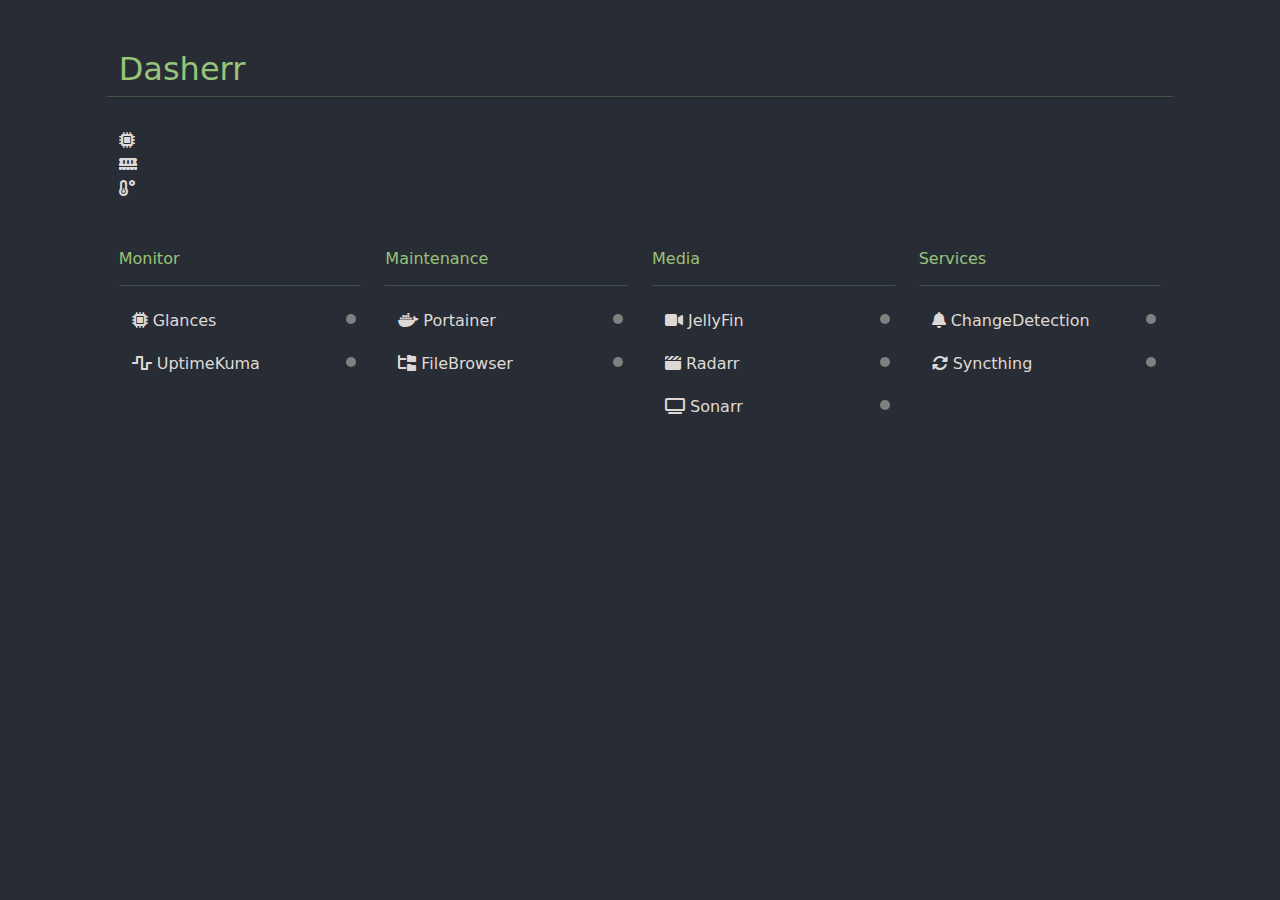
<file: index.html>
<!doctype html>
<html lang="en">
  <head>
    <meta charset="utf-8">
    <meta name="viewport" content="width=device-width, initial-scale=1">
    <title>Dashboard</title>
    <link href="include/bootstrap.min.css" rel="stylesheet">
    <script src="include/bootstrap.bundle.min.js"></script>
	<script src="include/jquery.min.js"></script>
	<link rel="stylesheet" href="https://cdnjs.cloudflare.com/ajax/libs/font-awesome/6.2.0/css/all.min.css">
    
	<link href="include/custom.css" rel="stylesheet">
	<script src="include/worker.js"></script>
	<link rel="icon" href="res/favicon.svg" sizes="32x32" type="image/png">
  </head>
  <body>
	<!-- Window Contents -->
	<div class="container col-lg-12 col-xl-10" style="display:none">
		
		<!-- Dashboard Contents -->
		<div id="tilesWidgets" class="row">
			<h2 id="pageTitle"></h2>
			<hr>
		</div>
		
		
		<!-- Widgets here -->
		<div id="tilesWidgets" class="row">
			<div class="col-sm-6 col-md-4 col-lg-3 col-xl-2 gy-3 overflow-hidden mb-5">
				<div class="widget text-start">
					<div class="row">
						<span class="col"><i class="fa fa-microchip"></i></span>
						<span class="col" id="cpuPrct"></span>
					</div>
					<div class="row">
						<span class="col"><i class="fa fa-memory"></i></span>
						<span class="col" id="memPrct"></span>
					</div>
					<div class="row">
						<span class="col"><i class="fa fa-temperature-low"></i></span>
						<span class="col" id="cpuTemp"></span>
					</div>
				</div>
			</div>
		</div>
	
		
		<!-- Section/Tiles get added here -->
		<div id="tilesServices" class="row row-cols-sm-1 row-cols-md-2 row-cols-lg-4 gy-5 overflow-hidden">
		</div>
			
		<!-- End Dashboard Contents -->
	</div>


	<!-- End Window Contents -->
  </body>
</html>
</file>
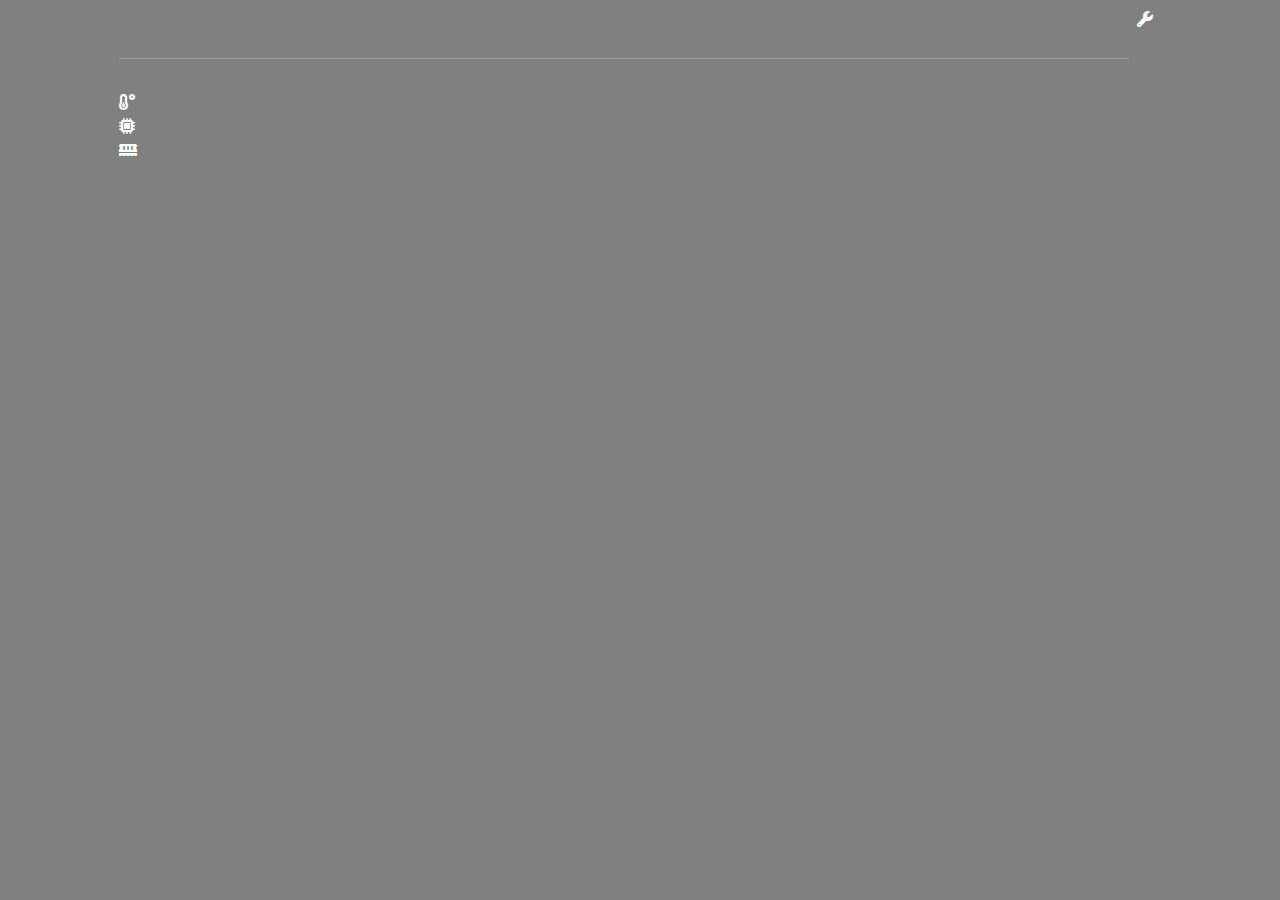
<file: www/index.html>
<!doctype html>
<html lang="en">
  <head>
	<meta charset="utf-8">
	<meta name="viewport" content="width=device-width, initial-scale=1">
	<meta http-equiv='cache-control' content='no-cache'>
	<meta http-equiv='expires' content='0'>
	<meta http-equiv='pragma' content='no-cache'>
	
	<title>Dashboard</title>
	
	<link href="include/bootstrap.min.css" rel="stylesheet">
	<link rel="stylesheet" href="https://cdnjs.cloudflare.com/ajax/libs/font-awesome/6.2.0/css/all.min.css">
	<link rel="icon" href="res/favicon.svg" sizes="32x32" type="image/png">
	<link href="include/custom.css" rel="stylesheet">
	
	<script src="include/bootstrap.bundle.min.js"></script>
	<script src="include/jquery.min.js"></script>
	<script src="include/worker.js"></script>
  </head>
  <body>
	<!-- Window Contents -->
	<div class="container col-lg-12 col-xl-10" style="display:none">

	<a href="editor.html" class="iconButton float-end"><i class="fa-solid fa-wrench"></i></a>
		
		<!-- Dashboard Contents -->
		<div class="row">
			<h2 id="pageTitle"></h2>
			<hr>
		</div>
		
		
		<!-- Widgets here -->
		<div id="tilesWidgets" class="row">
			<div class="row-cols-3 row-cols-sm-4 row-cols-md-6 row-cols-lg-10 row-cols-xl-12 gy-3 mb-5">
				<div class="widget text-end">
					<div class="row">
						<span class="col-2"><i class="fa fa-temperature-low"></i></span>
						<span class="col-7" id="cpuTemp"></span>
					</div>
					<div class="row">
						<span class="col-2"><i class="fa fa-microchip"></i></span>
						<span class="col-7" id="cpuPrct"></span>
					</div>
					<div class="row">
						<span class="col-2"><i class="fa fa-memory"></i></span>
						<span class="col-7" id="memPrct"></span>
					</div>
				</div>
			</div>
		</div>
	
		
		<!-- Section/Tiles get added here -->
		<div id="tilesServices" class="row row-cols-1 row-cols-sm-1 row-cols-md-2 row-cols-lg-3 row-cols-xl-4 gy-5">
		</div>
			
		<!-- End Dashboard Contents -->
	</div>


	<!-- End Window Contents -->
  </body>
</html>
</file>
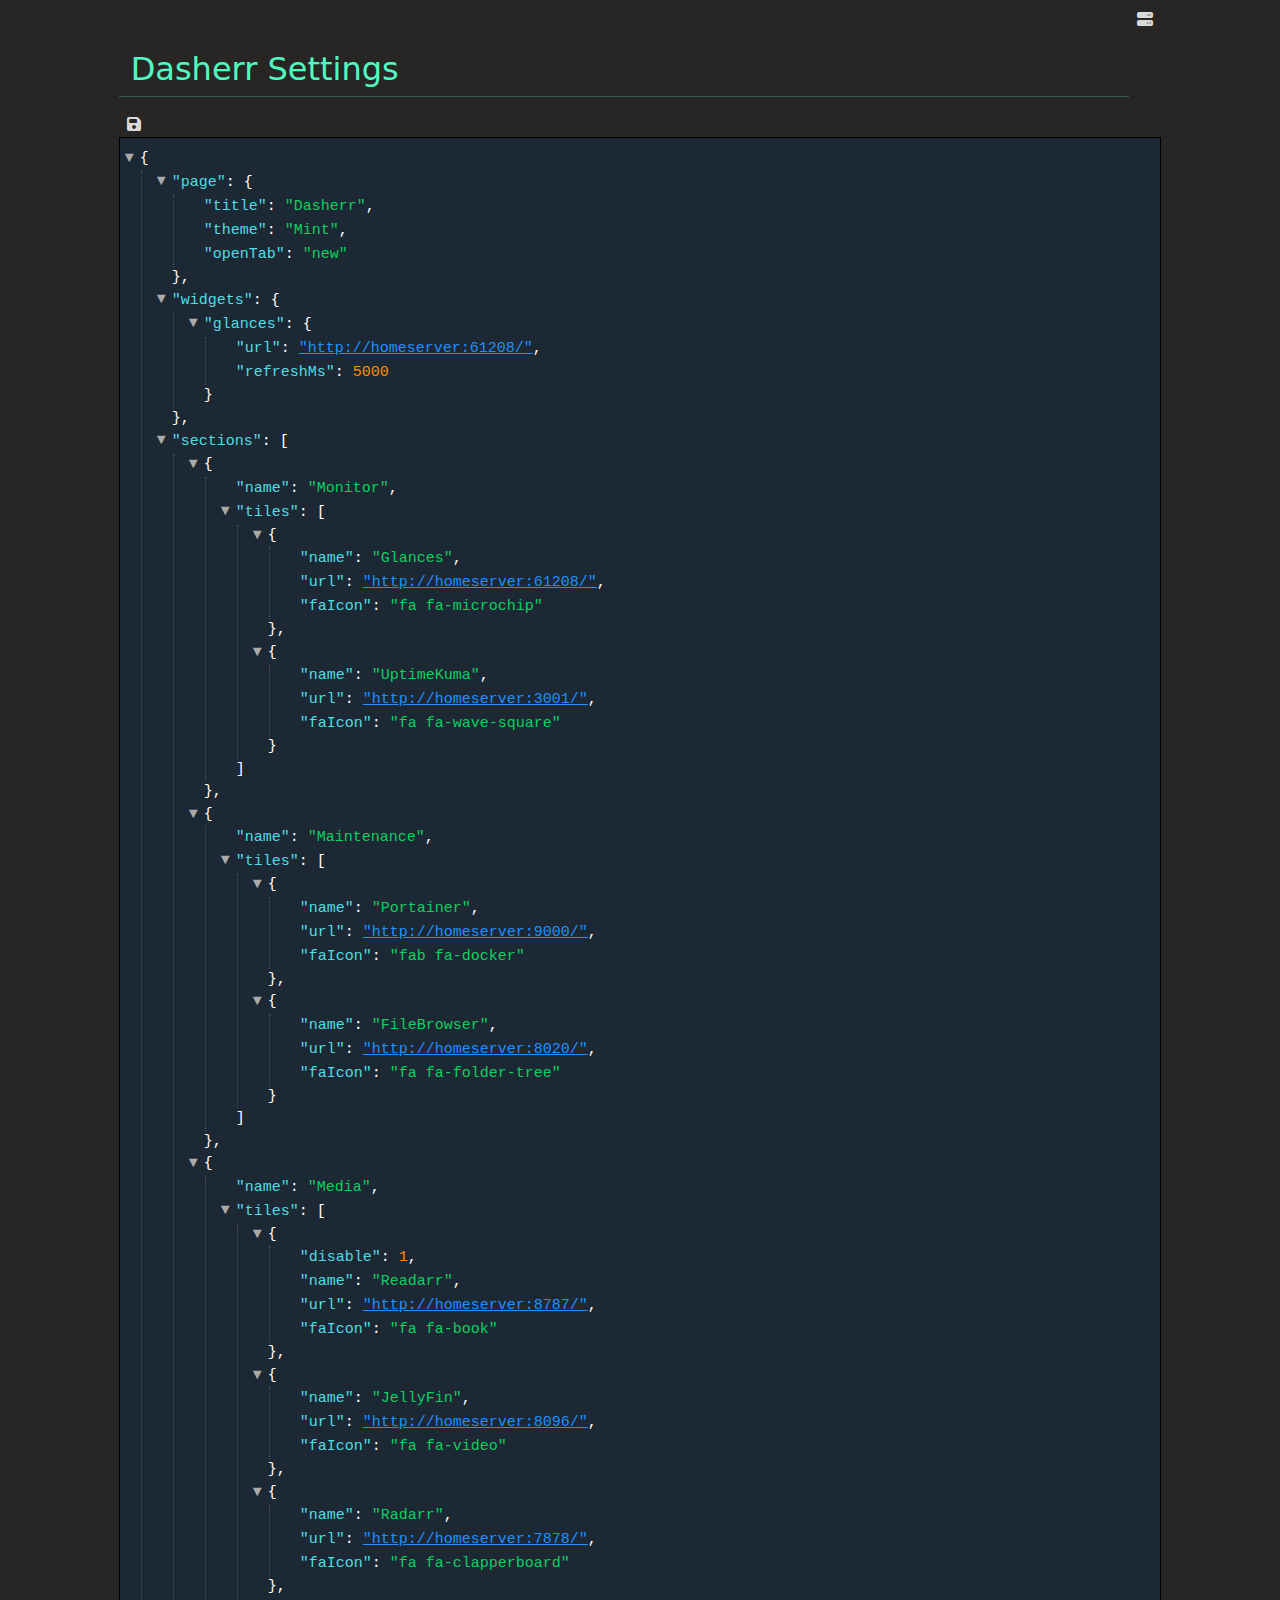
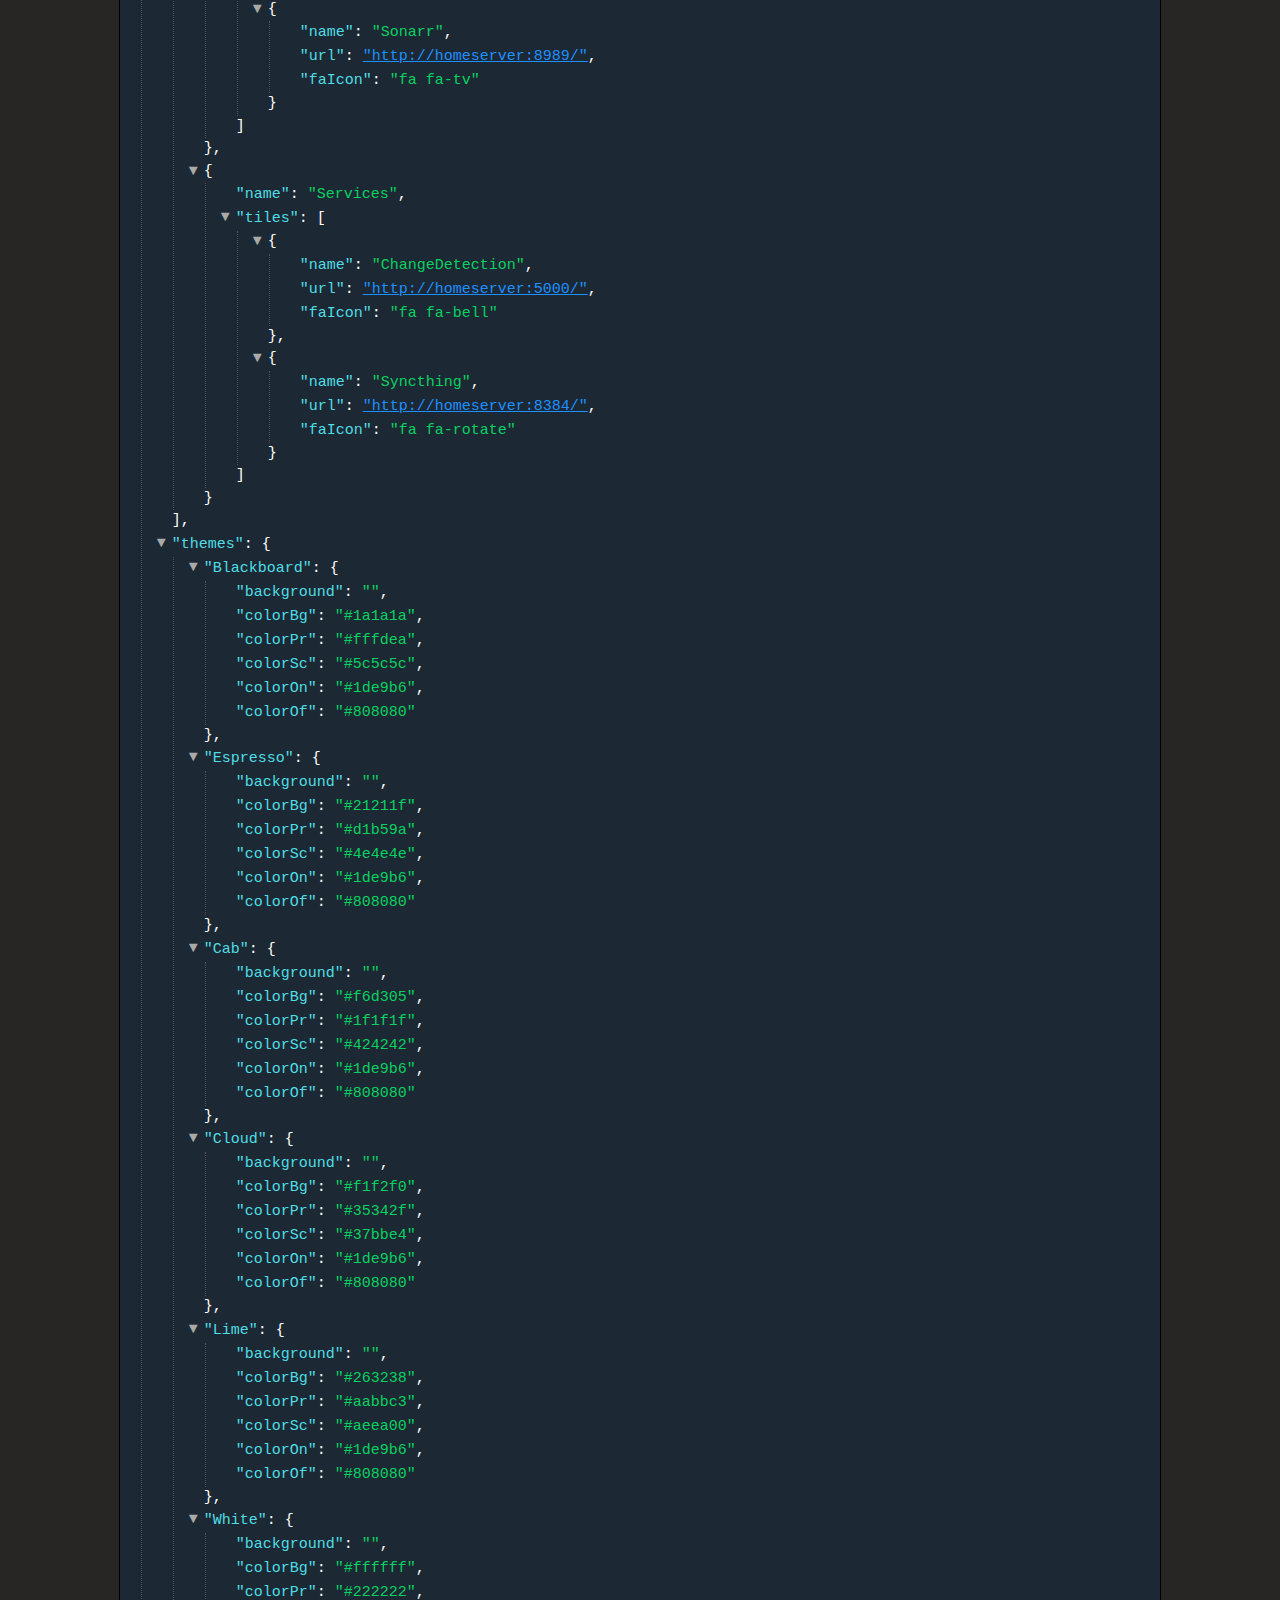
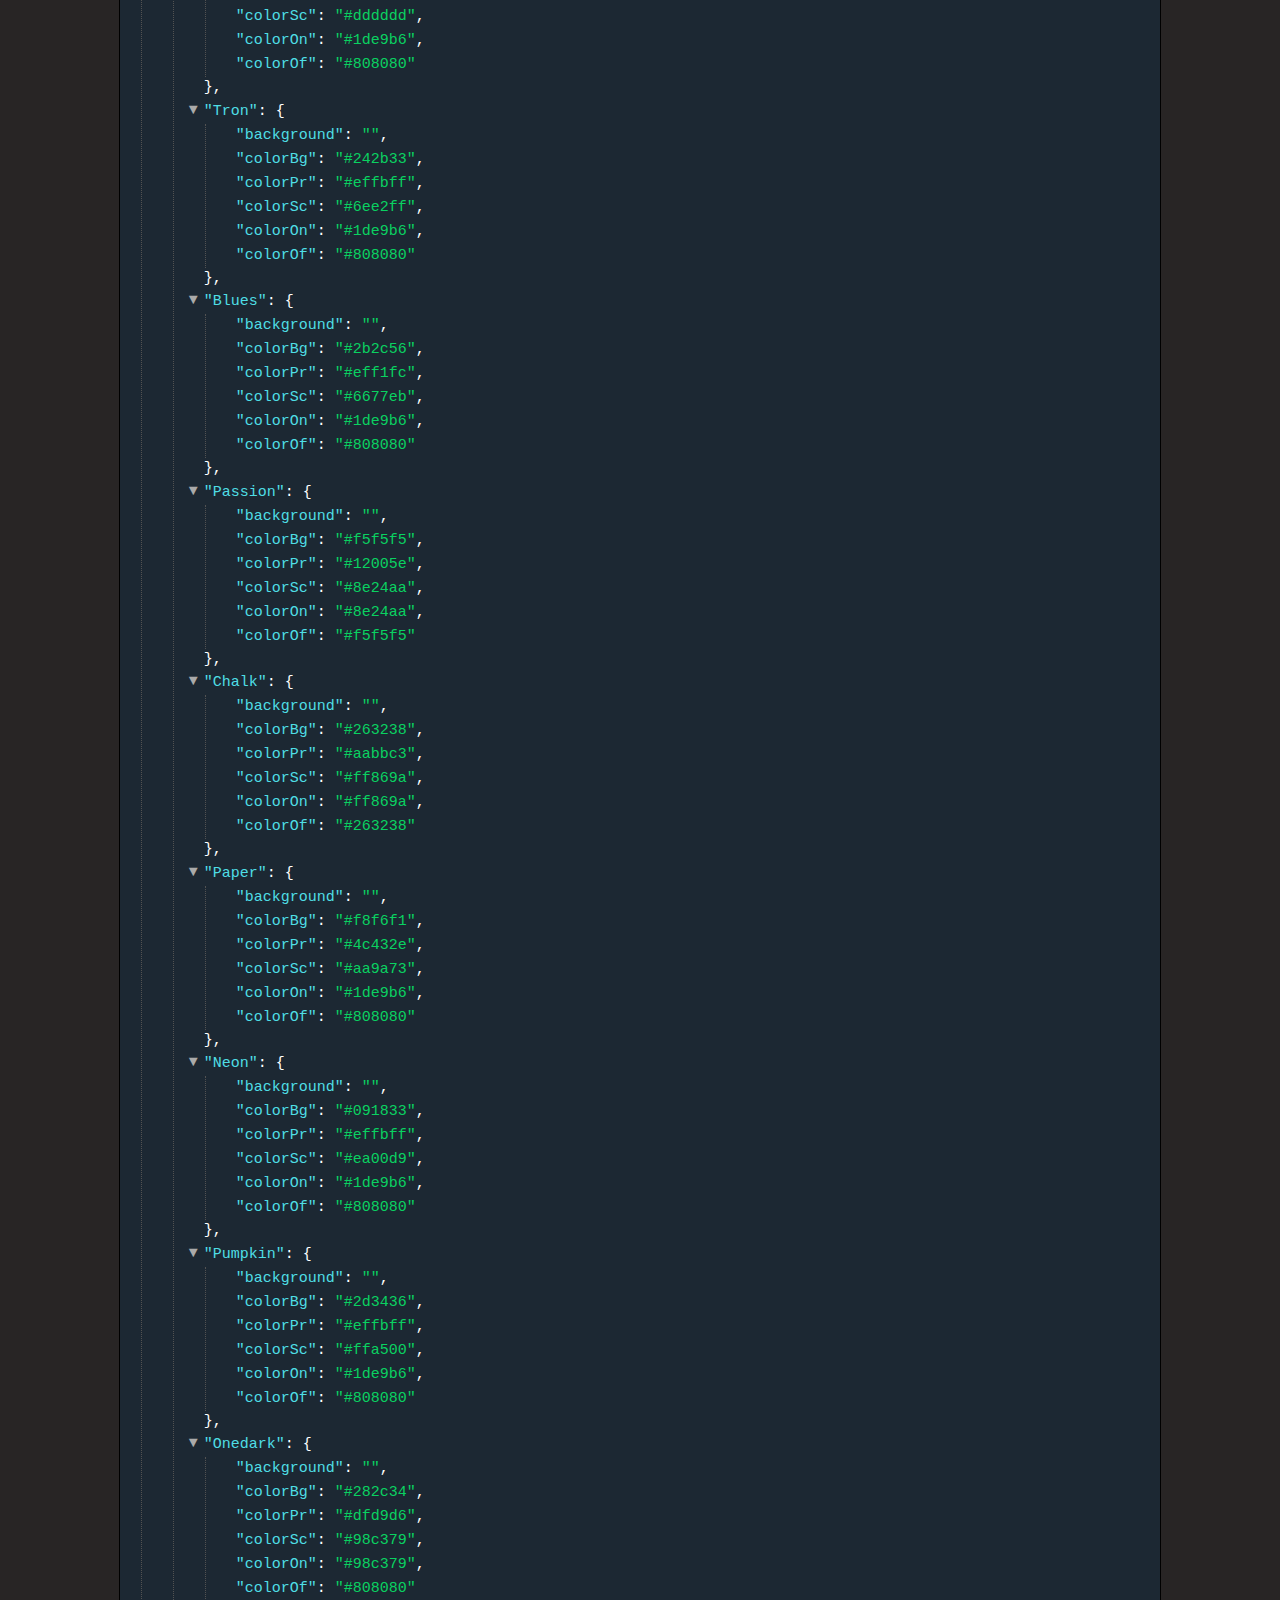
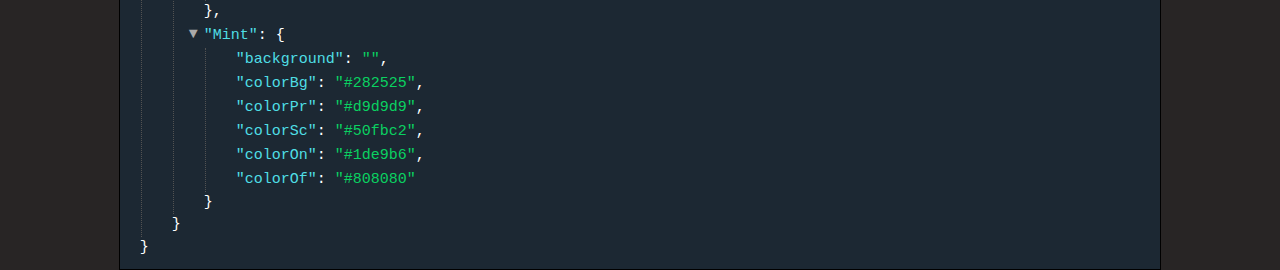
<file: www/editor.html>
<!doctype html>
<html lang="en">
  <head>
    <meta charset="utf-8">
    <meta name="viewport" content="width=device-width, initial-scale=1">
	<meta http-equiv='cache-control' content='no-cache'>
	<meta http-equiv='expires' content='0'>
	<meta http-equiv='pragma' content='no-cache'>
	
	<title>Dasherr Settings</title>
    
	<link href="include/bootstrap.min.css" rel="stylesheet">
	<link href="include/custom.css" rel="stylesheet">
	<link rel="icon" href="res/favicon.svg" sizes="32x32" type="image/png">

    <script src="include/bootstrap.bundle.min.js"></script>
	<script src="include/jquery.min.js"></script>
	<link rel="stylesheet" href="https://cdnjs.cloudflare.com/ajax/libs/font-awesome/6.2.0/css/all.min.css">
    
	<script type="text/javascript" src="./include/jquery.json-editor.min.js"></script>


	<style type="text/css">
		#json-input {
			display: block;
			width: 100%;
			height: 200px;
		}
		#json-display {
			border: 1px solid #000;
			margin: 0;
			padding: 10px 20px;
		}
	</style>
  </head>
  <body>
	<!-- Window Contents -->
	<div class="container col-lg-12 col-xl-10">
	<a href="index.html" class="iconButton float-end"><i class="fa-solid fa-server"></i></a>

		<!-- Container Contents -->
		<div class="row">
			<h2 id="pageTitle">Dasherr Settings</h2>
			<hr>
		</div>
		
		<a href="#" class="iconButton"><i id="saveFile" class="fa-solid fa-floppy-disk"></i></a>
		<pre id="json-display"></pre>

		<!-- End Container Contents -->
	</div>


	<!-- End Window Contents -->
	<script src="include/editor.js"></script>
  </body>
</html>
</file>
<file: include/custom.css>
body {
	background-color: grey;
	--bs-body-color: white;
}

.dot {
	height: 10px;
	width: 10px;
	background-color: #808080;
	border-radius: 50%;
	display: inline-block;
	margin-top: 12px;
	margin-right: 5px;
	float: right;
}
.dot-green {
	background-color: #1de9b6;
}
.tile {
	display: block;
	text-align: left;
	margin-bottom: 5px;
	color: white;
}

#pageTitle {
	margin-top: 50px;
}
</file>
<file: www/include/custom.css>
body {
	background-color: grey;
	--bs-body-color: white;
}

.dot {
	height: 10px;
	width: 10px;
	background-color: #808080;
	border-radius: 50%;
	margin-top: 12px;
	margin-right: 5px;
	float: right;
}

.dot-green {
	background-color: #1de9b6;
}

.tile {
	display: block;
	text-align: left;
	margin-bottom: 5px;
	color: white;
}

.iconButton {
	margin: 8px;
	padding: 0px;
	width: fit-content;
	color: white;
}

#pageTitle {
	margin-top: 50px;
}

#json-input {
	display: block;
	width: 100%;
}

#json-display {
	border: 1px solid #000;
	padding: 10px 20px;
}
</file>
